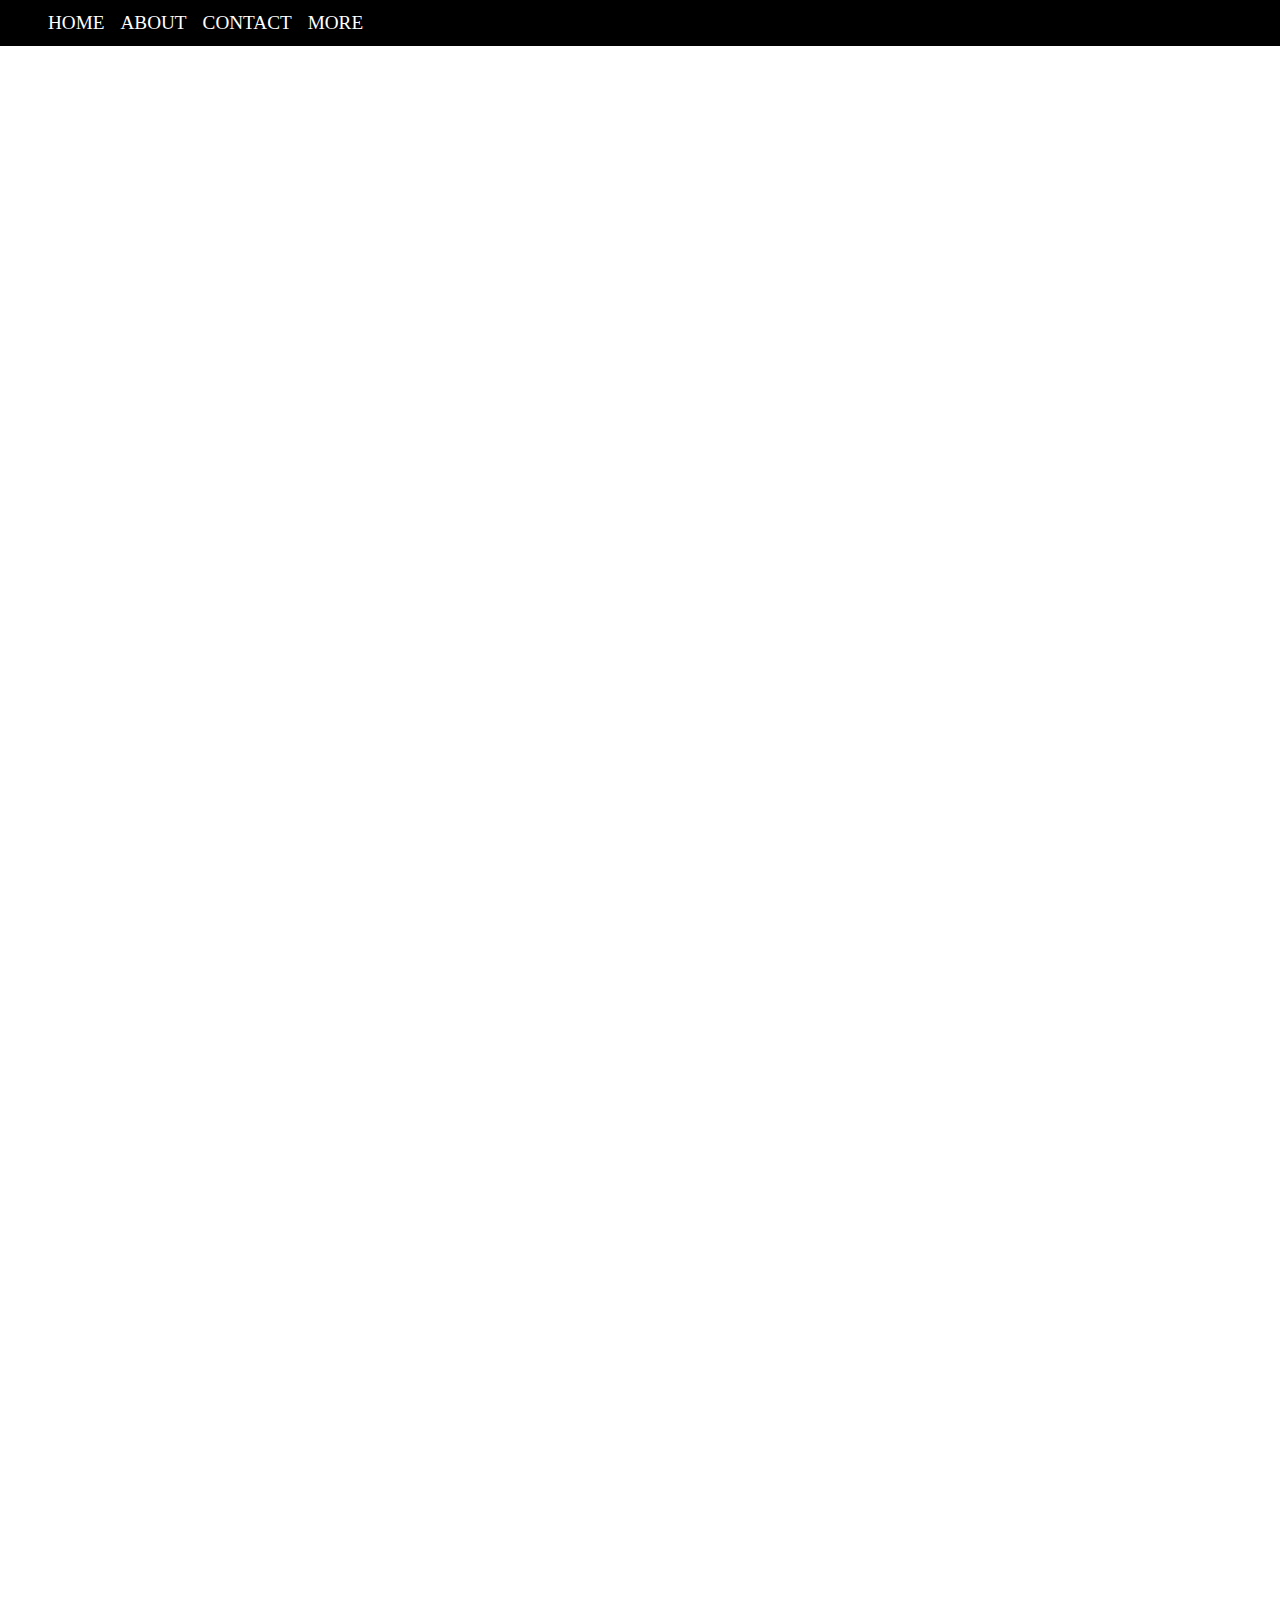
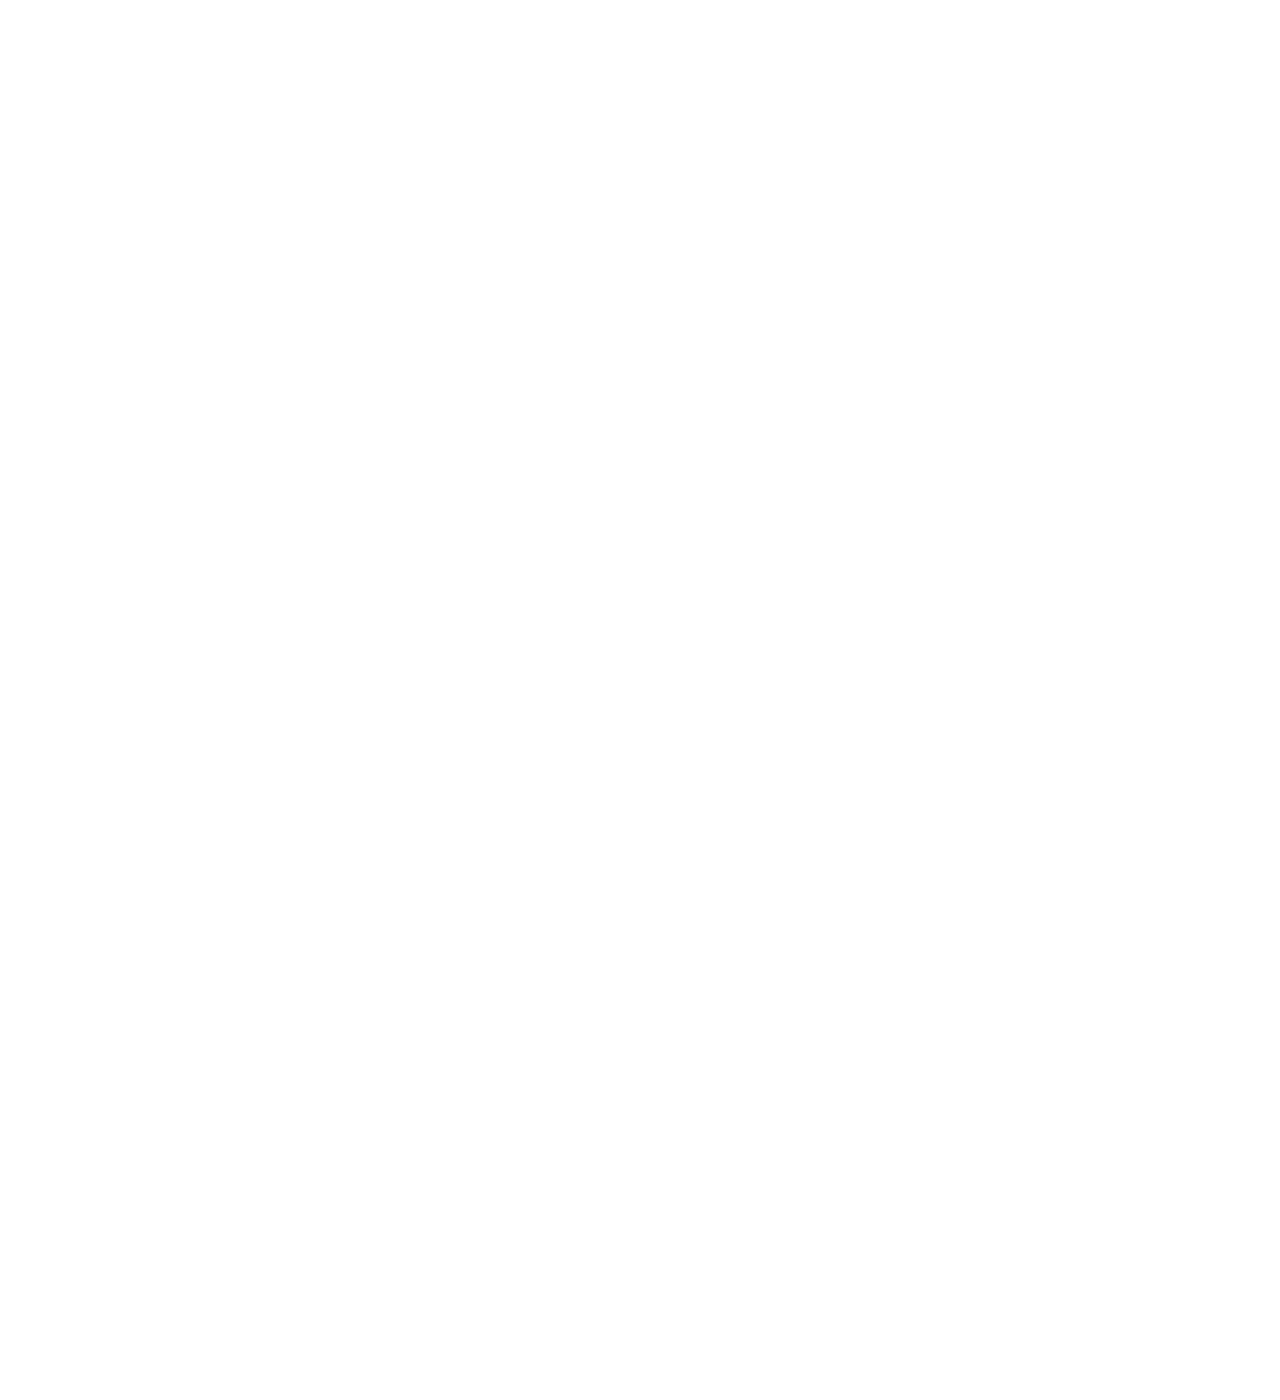
<file: test/pst.html>
<!DOCTYPE html>
<html lang="en">
<head>
    <meta charset="UTF-8">
    <meta http-equiv="X-UA-Compatible" content="IE=edge">
    <meta name="viewport" content="width=device-width, initial-scale=1.0">
    <title>Document</title>
    <style>
        body{
        width: 100%;
        min-height: 3000px;
        padding: 0;
        margin: 0;
    }
    .fixed-nav{
        height: 46px;
        position: sticky;
        top: 0;
        left: 0;
        right: 0;
        background-color: #000;
    }
    .navbar{
        list-style: none;
        margin: 0;
        display: flex;
        align-items: center;
        height: 100%;
    }
    .navbar > li {
        display: inline-block;
  
    }
    .navbar__item-link{
        text-decoration: none;
        color: #fff;
        font-size: 1.2rem;
        text-transform: uppercase;
        
        margin: 0 8px;
      
    }
    </style>
</head>
<body>
    <div class="fixed-nav">
        <ul class="navbar">
            <li class="navbar__item">
               <a href="" class="navbar__item-link">Home</a> 
            </li>
            <li class="navbar__item">
                <a href="" class="navbar__item-link">About</a> 
            </li>
            <li class="navbar__item">
                <a href="" class="navbar__item-link">Contact</a> 
            </li>
            <li class="navbar__item">
                <a href="" class="navbar__item-link">More</a> 

            </li>
        </ul>
    </div>
</body>
</html>
</file>
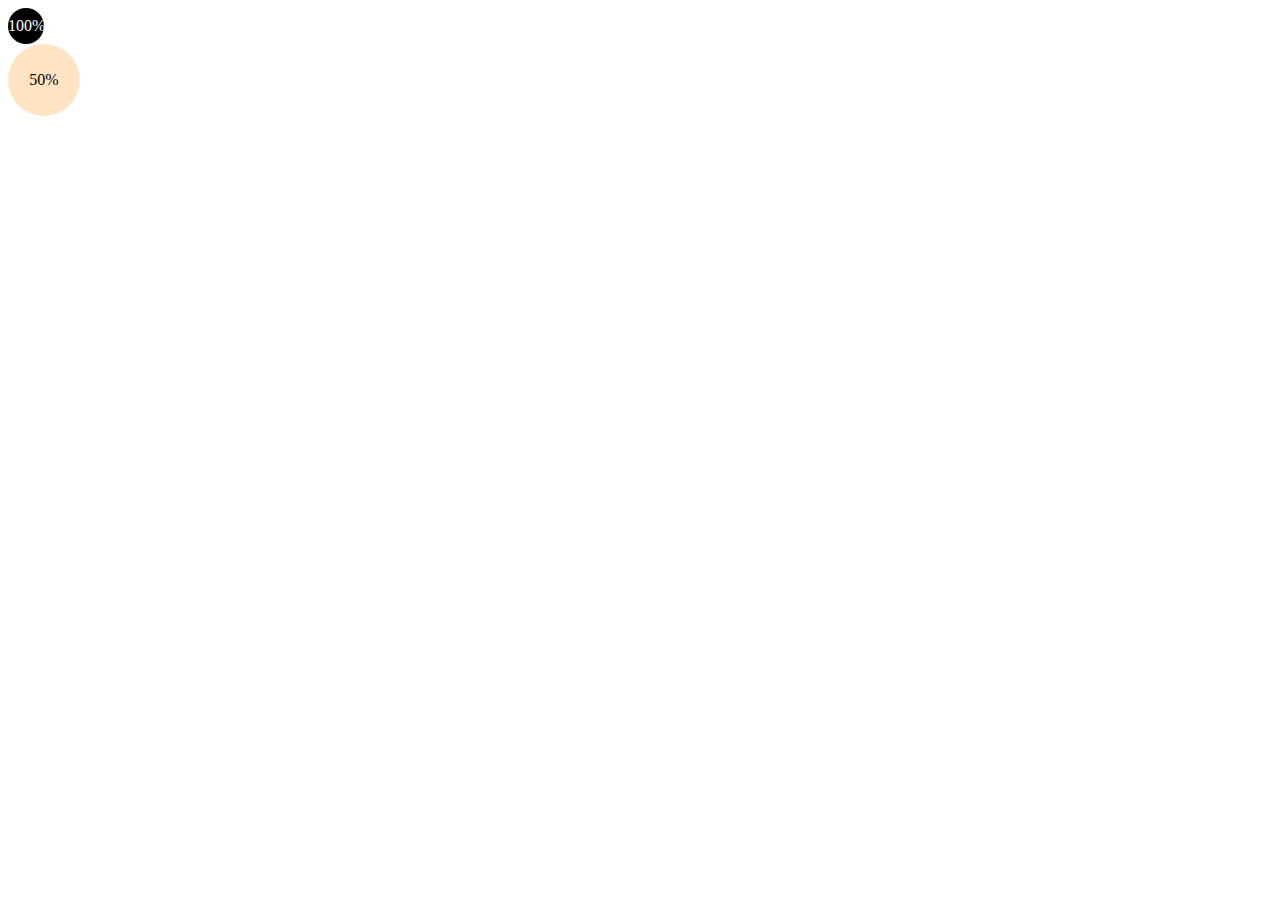
<file: test/test2.html>
<!DOCTYPE html>
<html lang="en">
<head>
    <meta charset="UTF-8">
    <meta http-equiv="X-UA-Compatible" content="IE=edge">
    <meta name="viewport" content="width=device-width, initial-scale=1.0">
    <title>Document</title>
    <style>
        .component{
            width: 36px;
            height: 36px;
            border-radius: 36px;
            background: #000;
            display: flex;
            align-items: center;
            animation:rotate-scale-down 0.4s linear both} @keyframes rotate-scale-down{0%{transform:scale(1) rotateZ(0)}50%{transform:scale(.5) rotateZ(180deg)}100%{transform:scale(1) rotateZ(360deg)}
        }
        .component span{
            color: #fff;
            
        }
        .component2{
            width: 72px;
            height: 72px;
            background-color: bisque;
            border-radius: 48px;
            display: flex;
            align-items: center;
            justify-content: center;
        }
    </style>
</head>
<body>
    <div class="component">
        <span>
            100%
        </span>
    </div>
    <div class="component2">
        <span>
            50%
        </span>
    </div>
</body>
</html>
</file>
